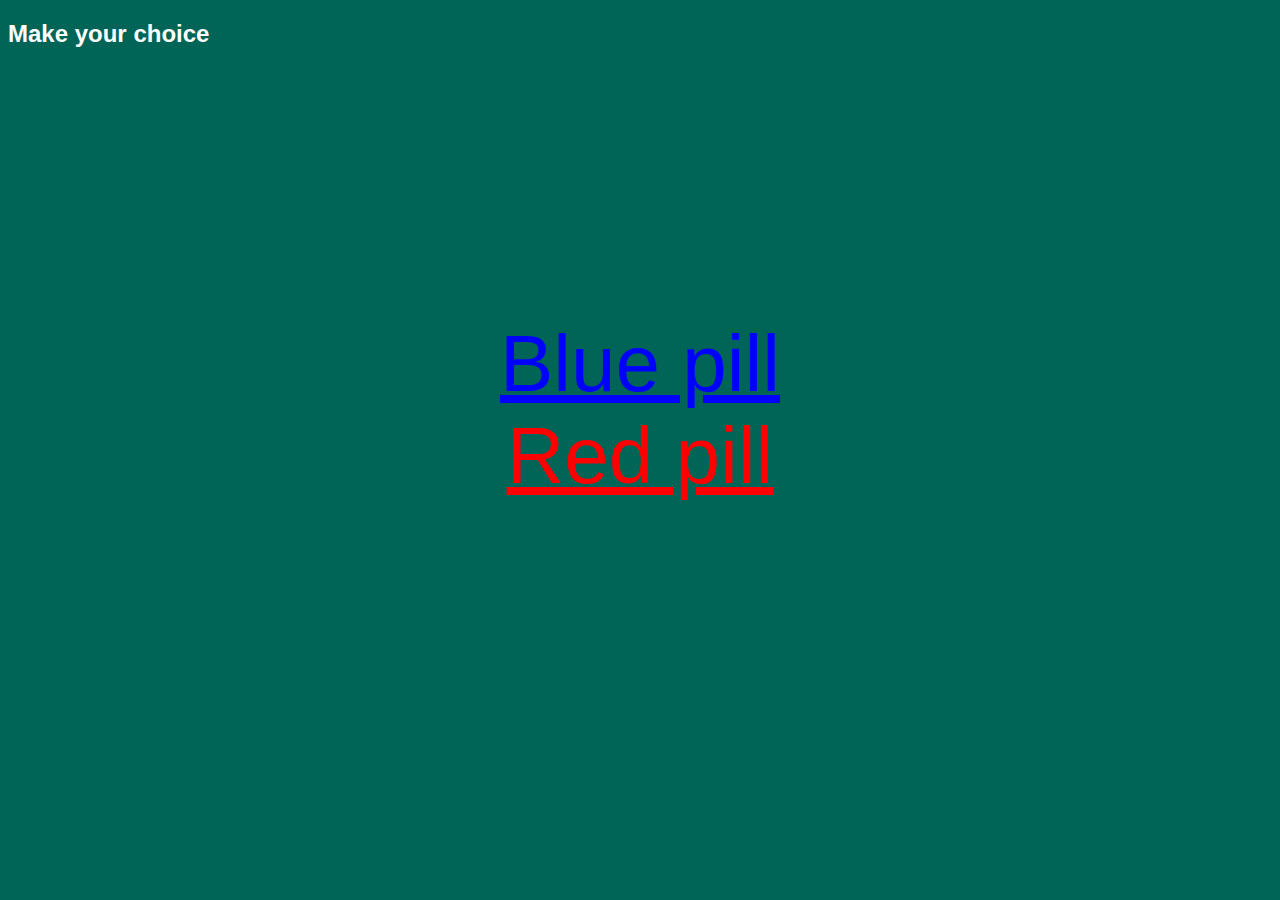
<file: code_bij_kennisclips/les2/get/pills.html>
<!DOCTYPE html>
<html lang="en">
<head>
    <meta charset="UTF-8">
    <title>page 1</title>
    <link rel="stylesheet" href="../main.css">
</head>
<body>
    <h2>Make your choice</h2>
    <pills>
        <a href="decision.php?pill=blue">Blue pill</a>
        <a href="decision.php?pill=red">Red pill</a>
    </pills>
</body>
</html>
</file>
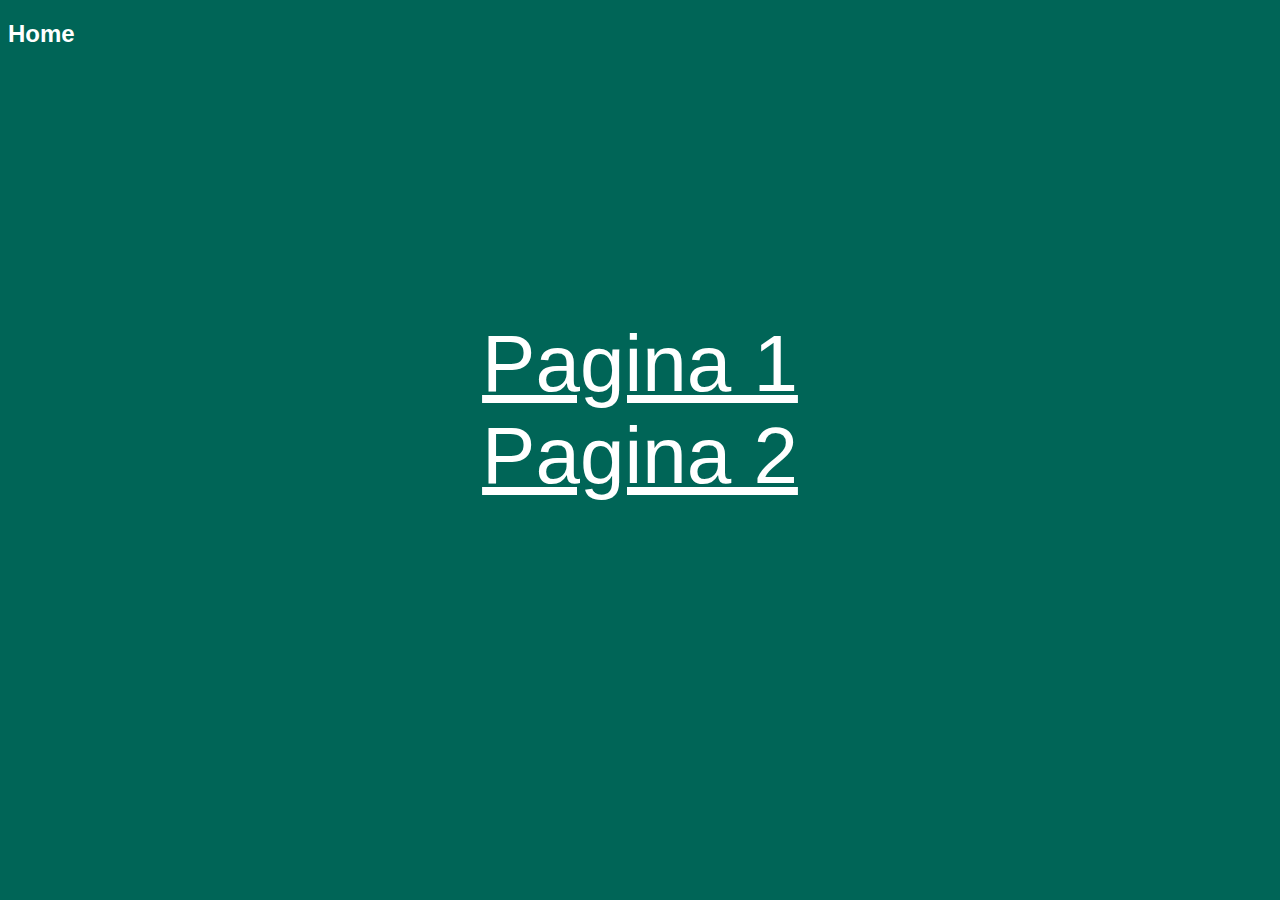
<file: code_bij_kennisclips/les2/linken/home.html>
<!DOCTYPE html>
<html lang="en">
<head>
    <meta charset="UTF-8">
    <title>Title</title>
    <link rel="stylesheet" href="../main.css">
</head>
<body>
    <h2>Home</h2>
    <a href="pagina1.html">Pagina 1</a>
    <a href="pagina2.html">Pagina 2</a>
</body>
</html>
</file>
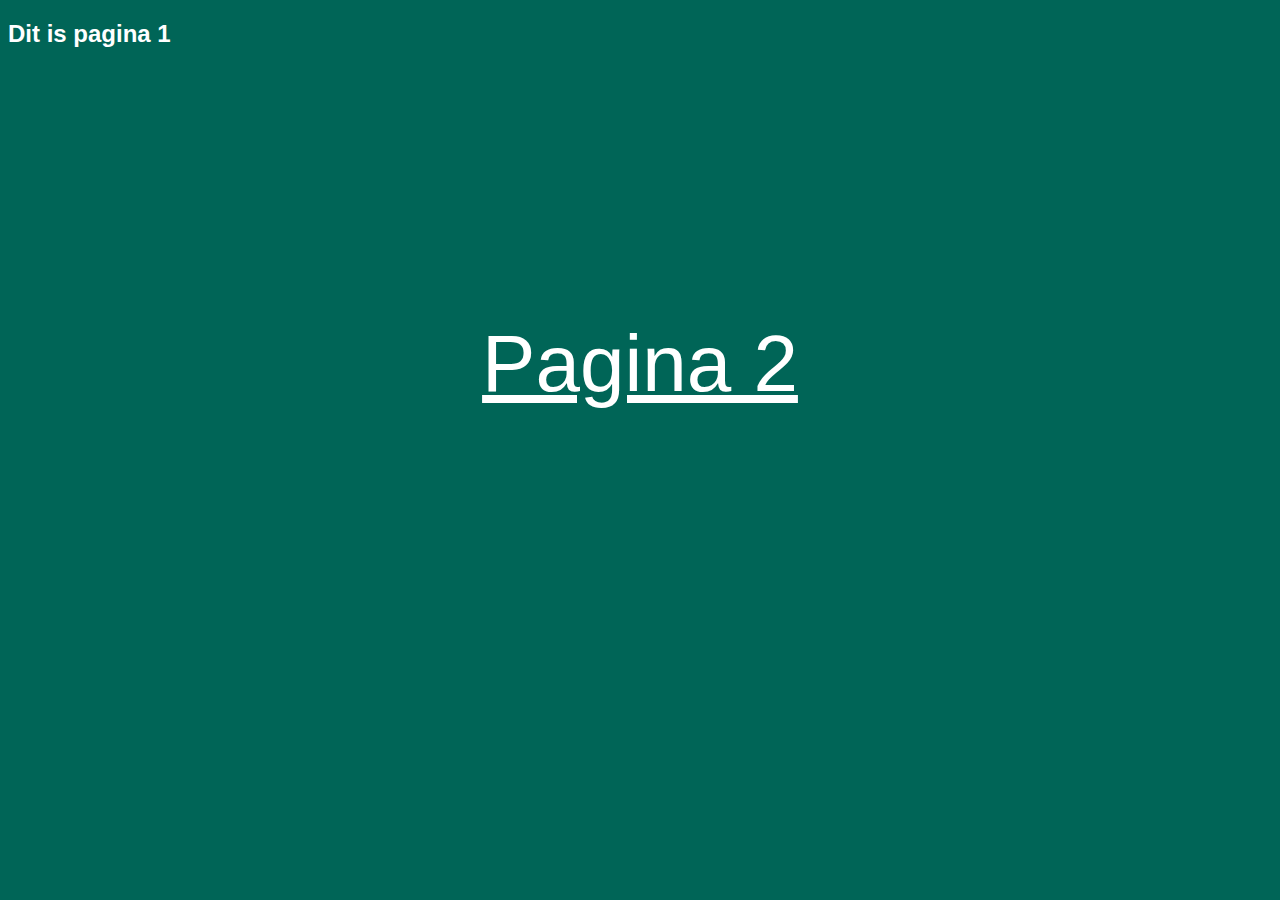
<file: code_bij_kennisclips/les2/linken/pagina1.html>
<!DOCTYPE html>
<html lang="en">
<head>
    <meta charset="UTF-8">
    <title>page 1</title>
    <link rel="stylesheet" href="../main.css">
</head>
<body>
    <h2>Dit is pagina 1</h2>
    <a href="pagina2.html">Pagina 2</a>
</body>
</html>
</file>
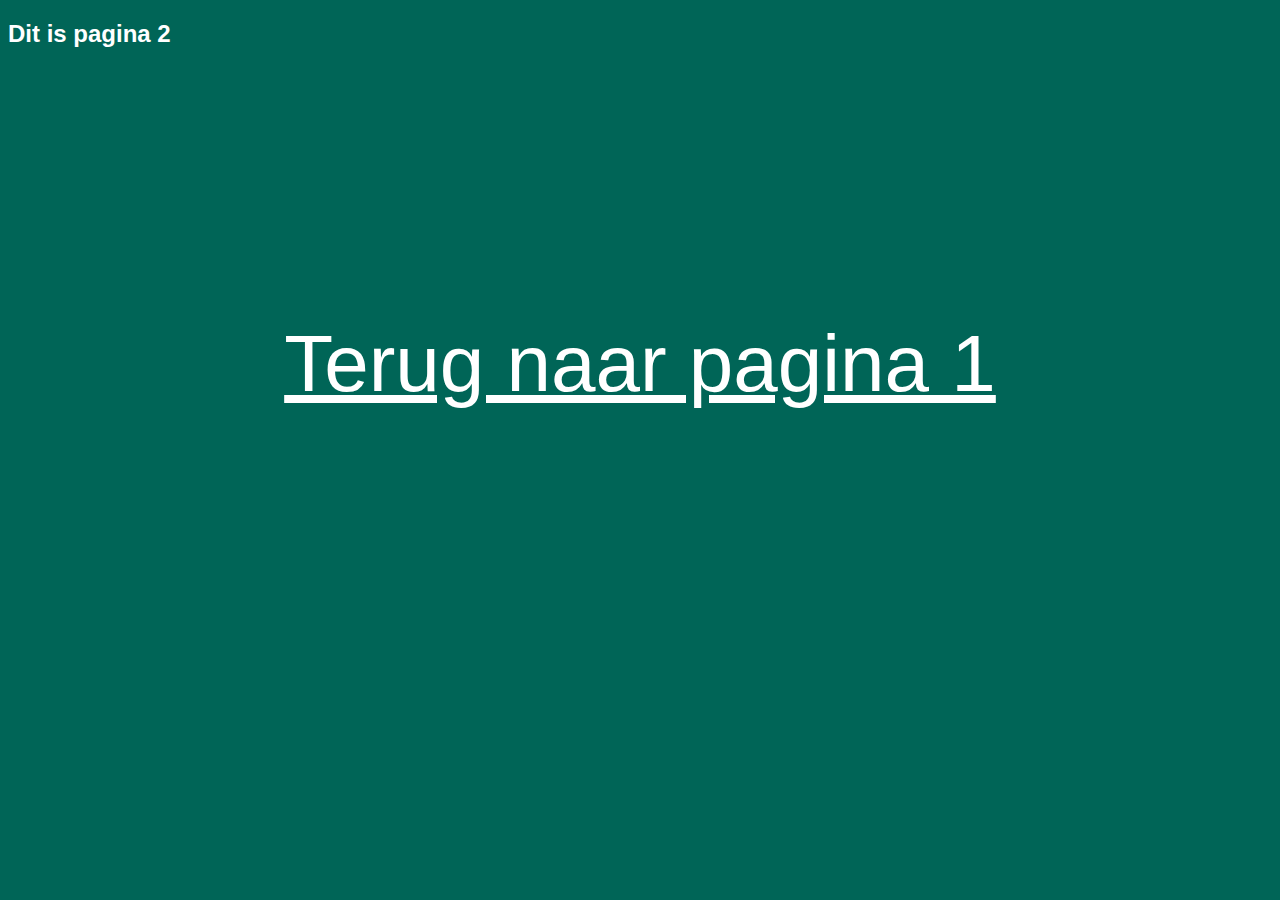
<file: code_bij_kennisclips/les2/linken/pagina2.html>
<!DOCTYPE html>
<html lang="en">
<head>
    <meta charset="UTF-8">
    <title>Page 2</title>
    <link rel="stylesheet" href="../main.css">
</head>
<body>
    <h2>Dit is pagina 2</h2>
    <a href="pagina1.html">Terug naar pagina 1</a>
</body>
</html>
</file>
<file: code_bij_kennisclips/les2/main.css>
html * {
    font-family: Roboto, sans-serif;
    color: white;
}

body {
    background-color: #006557;
}

body a,form {
    display: block;
    text-align: center;
    font-size: 5em;
}

form * {
    color: #006557;
}
form label{
    color: white;
    font-size: 0.5em;
}


body a:first-of-type {
    margin-top: 30vh;
}

pills a {
    color: red;
}
pills a:first-of-type {
    color: blue;
}
</file>
